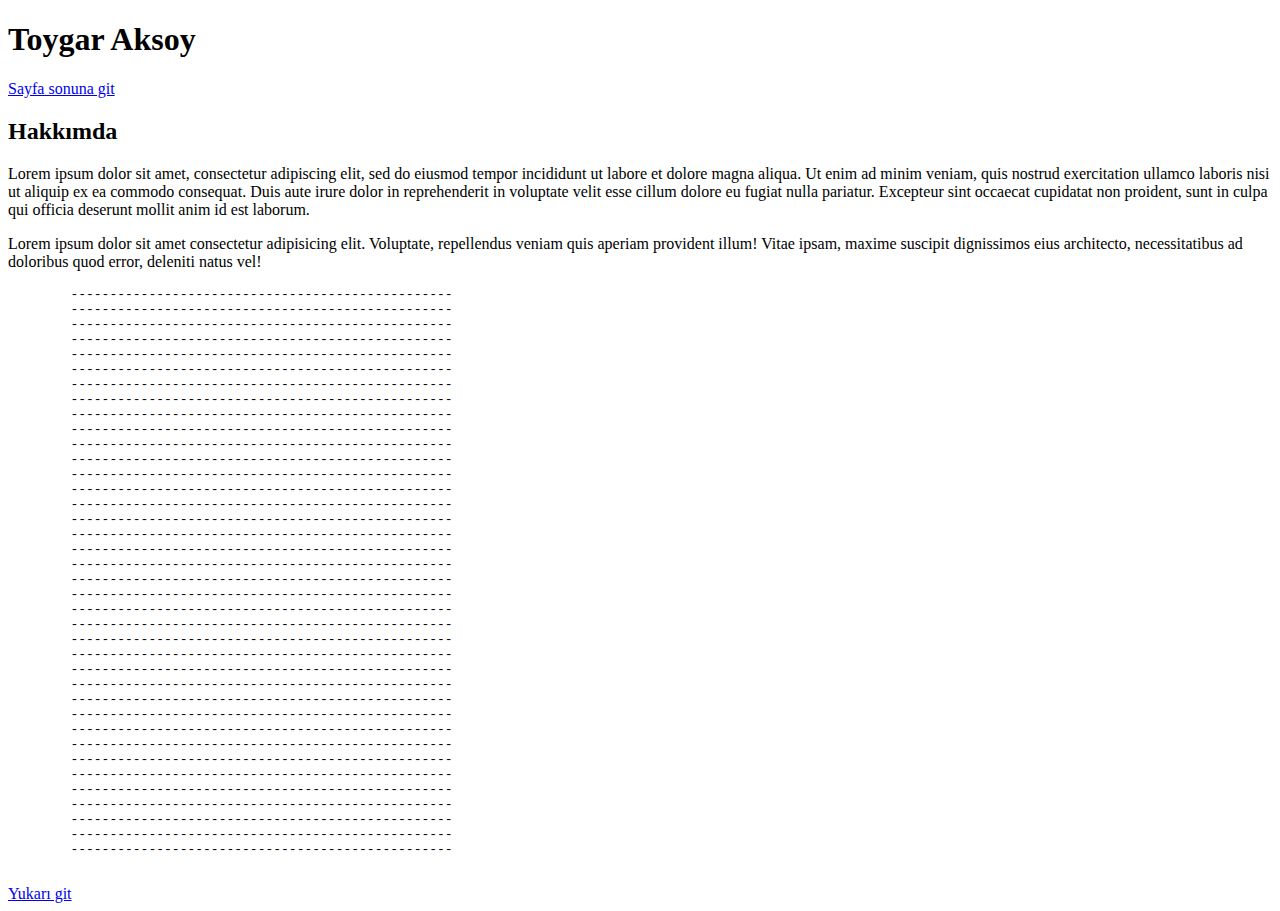
<file: odev1/index.html>
<!DOCTYPE html>
<html lang="en">
<head>
    <meta charset="UTF-8">
    <meta http-equiv="X-UA-Compatible" content="IE=edge">
    <meta name="viewport" content="width=device-width, initial-scale=1.0">
    <title>Document</title>
</head>
<body>
    <!--Başlık-->
    <h1>Toygar Aksoy</h1>
    <!--Link-->
    <a name="sayfabasi"></a>
    <a href="#sayfasonu">Sayfa sonuna git</a>
    <!--Alt başlık-->
    <h2>Hakkımda</h2>
    <!--Yazı-->
    <p>Lorem ipsum dolor sit amet, consectetur adipiscing elit, sed do eiusmod tempor incididunt ut labore et dolore magna aliqua. Ut enim ad minim veniam, quis nostrud exercitation ullamco laboris nisi ut aliquip ex ea commodo consequat. Duis aute irure dolor in reprehenderit in voluptate velit esse cillum dolore eu fugiat nulla pariatur. Excepteur sint occaecat cupidatat non proident, sunt in culpa qui officia deserunt mollit anim id est laborum.</p>
    <p>Lorem ipsum dolor sit amet consectetur adipisicing elit. Voluptate, repellendus veniam quis aperiam provident illum! Vitae ipsam, maxime suscipit dignissimos eius architecto, necessitatibus ad doloribus quod error, deleniti natus vel!</p>

    <pre>
        -------------------------------------------------
        -------------------------------------------------
        -------------------------------------------------
        -------------------------------------------------
        -------------------------------------------------
        -------------------------------------------------
        -------------------------------------------------
        -------------------------------------------------
        -------------------------------------------------
        -------------------------------------------------
        -------------------------------------------------
        -------------------------------------------------
        -------------------------------------------------
        -------------------------------------------------
        -------------------------------------------------
        -------------------------------------------------
        -------------------------------------------------
        -------------------------------------------------
        -------------------------------------------------
        -------------------------------------------------
        -------------------------------------------------
        -------------------------------------------------
        -------------------------------------------------
        -------------------------------------------------
        -------------------------------------------------
        -------------------------------------------------
        -------------------------------------------------
        -------------------------------------------------
        -------------------------------------------------
        -------------------------------------------------
        -------------------------------------------------
        -------------------------------------------------
        -------------------------------------------------
        -------------------------------------------------
        -------------------------------------------------
        -------------------------------------------------
        -------------------------------------------------
        -------------------------------------------------
    </pre>
    <a name="sayfasonu"></a>
    <a href="#sayfabasi">Yukarı git</a>
</body>
</html>
</file>
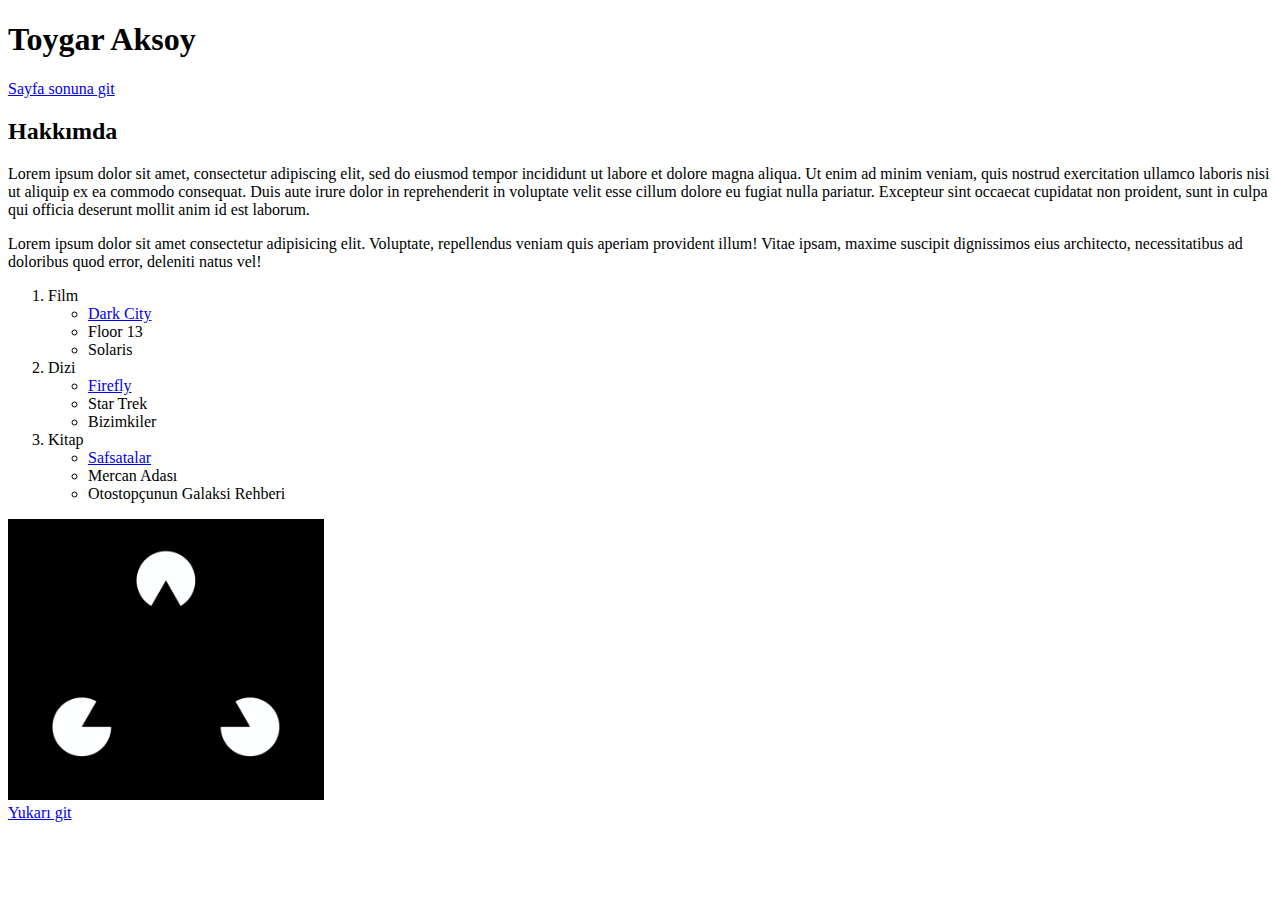
<file: odev2/index.html>
<!DOCTYPE html>
<html lang="en">
<head>
    <meta charset="UTF-8">
    <meta http-equiv="X-UA-Compatible" content="IE=edge">
    <meta name="viewport" content="width=device-width, initial-scale=1.0">
    <title>Document</title>
</head>
<body>
    <!--Başlık-->
    <h1>Toygar Aksoy</h1>
    <!--Link-->
    <a name="sayfabasi"></a>
    <a href="#sayfasonu">Sayfa sonuna git</a>
    <!--Alt başlık-->
    <h2>Hakkımda</h2>
    <!--Yazı-->
    <p>Lorem ipsum dolor sit amet, consectetur adipiscing elit, sed do eiusmod tempor incididunt ut labore et dolore magna aliqua. Ut enim ad minim veniam, quis nostrud exercitation ullamco laboris nisi ut aliquip ex ea commodo consequat. Duis aute irure dolor in reprehenderit in voluptate velit esse cillum dolore eu fugiat nulla pariatur. Excepteur sint occaecat cupidatat non proident, sunt in culpa qui officia deserunt mollit anim id est laborum.</p>
    <p>Lorem ipsum dolor sit amet consectetur adipisicing elit. Voluptate, repellendus veniam quis aperiam provident illum! Vitae ipsam, maxime suscipit dignissimos eius architecto, necessitatibus ad doloribus quod error, deleniti natus vel!</p>

    <ol>
        <li>Film</li>
        <ul>
            <li><a href="https://www.imdb.com/title/tt0118929/">Dark City</a></li>
            <li>Floor 13</li>
            <li>Solaris</li>
        </ul>
        <li>Dizi</li>
        <ul>
            <li><a href="https://www.imdb.com/title/tt0303461/">Firefly</a></li>
            <li>Star Trek</li>
            <li>Bizimkiler</li>
        </ul>
        <li>Kitap</li>
        <ul>
            <li><a href="https://www.goodreads.com/book/show/44159012-safsatalar">Safsatalar</a></li>
            <li>Mercan Adası</li>
            <li>Otostopçunun Galaksi Rehberi</li>
        </ul>
    </ol>
    <img src="kanizsa_triangle_black.png" alt="Kanizsa Triangle" width="25%">
    <br>
    <a name="sayfasonu"></a>
    <a href="#sayfabasi">Yukarı git</a>
</body>
</html>
</file>
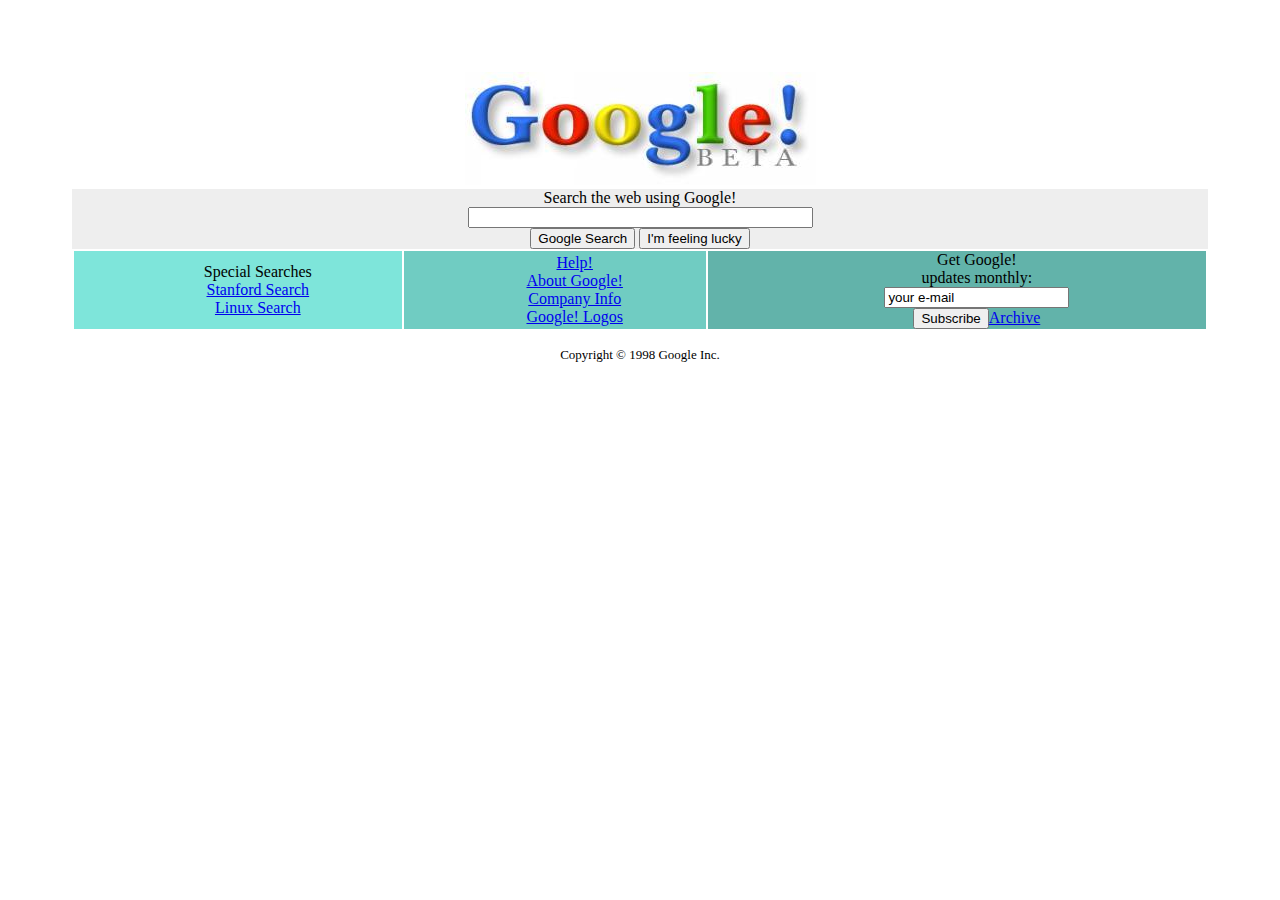
<file: css/odev2/index.html>
<!DOCTYPE html>
<html lang="en">
<head>
    <meta charset="UTF-8">
    <meta http-equiv="X-UA-Compatible" content="IE=edge">
    <meta name="viewport" content="width=device-width, initial-scale=1.0">
    <title>Google</title>
    <link rel="stylesheet" type="text/css" href="style.css">
</head>
<body>
    <header>
        <img src="google.jpg" width="351" >
    </header>
    <section id="searchbar">
        Search the web using Google!
        <form>
            <input type="text" size="40">
            <br>
            <button>Google Search</button>
            <button>I'm feeling lucky</button>
        </form>
    </section>
    <section id="bottom" class="col-container">
        
            <ul style="background: #7EE5DA;" class="col">
                <li>Special Searches</li>
                <li><a href="#">Stanford Search</a></li>
                <li><a href="#">Linux Search</a></li>
            </ul>
        
        
            <ul style="background: #70CCC2;" class="col">
                <li><a href="#">Help!</a></li>
                <li><a href="#">About Google!</a></li>
                <li><a href="#">Company Info</a></li>
                <li><a href="#">Google! Logos</a></li>
            </ul>
        
            <ul style="background: #62B3AA;" class="col">
                <li>Get Google!</li>
                <li>updates monthly:</li>
                <li><input type="text" value="your e-mail"></li>
                <li><input type="button" value="Subscribe"><a href="#">Archive</a></li>
            </ul>
       
    </section>
    <p></p>
    <footer>Copyright &copy; 1998 Google Inc.</footer>
</body>
</html>
</file>
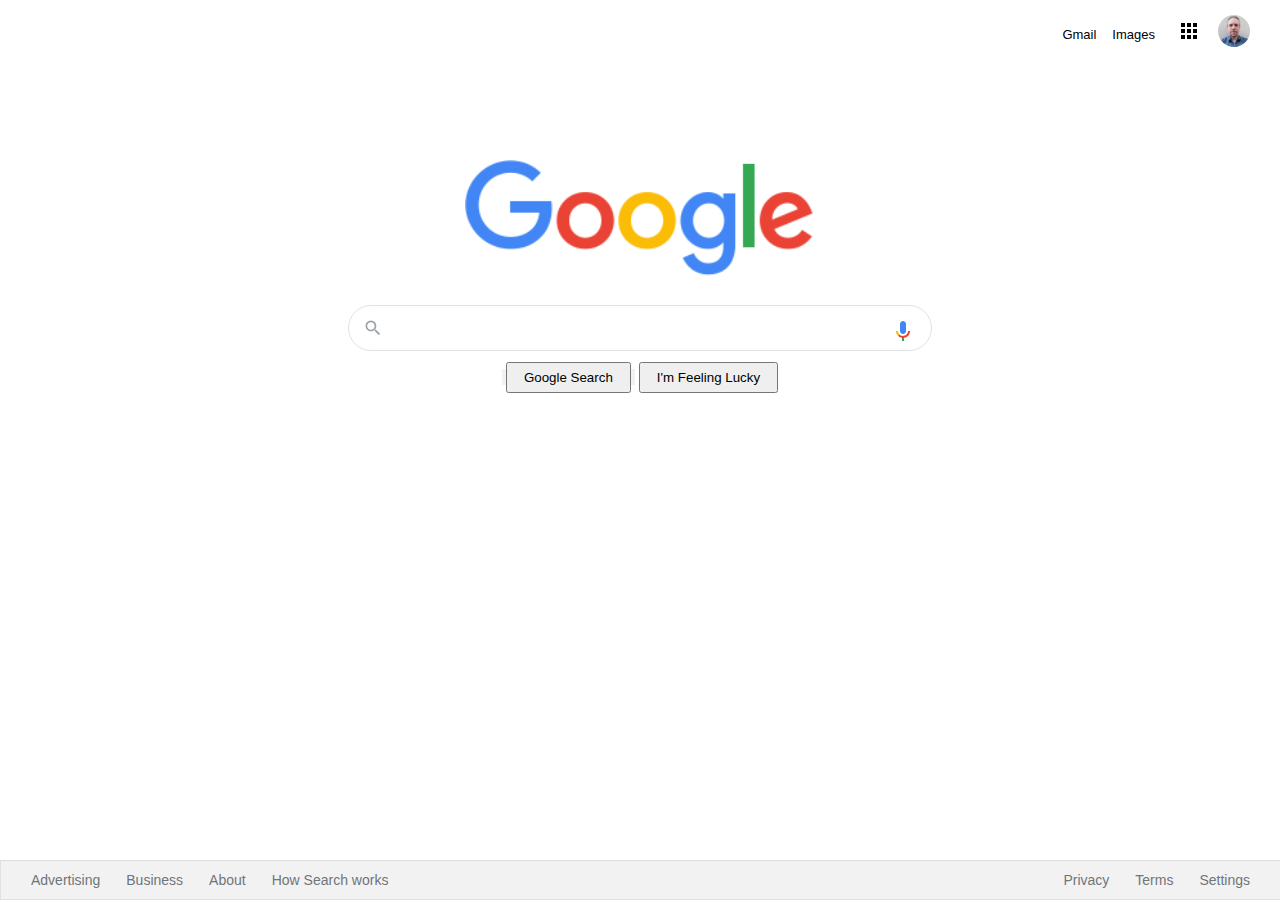
<file: css/odev3/index.html>
<!DOCTYPE html>
<html lang="en">
  <head>
    <meta charset="UTF-8" />
    <meta name="viewport" content="width=device-width, initial-scale=1.0" />
    <link rel="stylesheet" href="css/style.css" />
    <title>Google</title>
  </head>
  <body>
    <div class="panel">
      <nav>
        <ul class="header">
          <li class="pic headerli">
            <a href="https://www.github.com/cengizcmataraci" target="_blank"
              ><img
                src="assets/vesi.jpg"
                alt=""
                style="margin-right: 1px; 
                       height: 32px; 
                       width: 32px; 
                       object-fit: cover;
                       border-radius: 50%;"
            /></a>
          </li>
          <li style="margin: 8px" class="headerli">
            <a href="https://www.google.com.tr/intl/en/about/products?tab=wh"
              ><img src="assets/appsbutton.svg" alt="" style="width: 16px; height: 16px; margin-right: 3px;"></a
            >
          </li>
          <li style="margin: 8px; margin-left: -2px;" class="headerli">
            <a
              href="https://www.google.com.tr/imghp?hl=en&tab=wi&authuser=0&ogbl"
              >Images</a
            >
          </li>
          <li style="margin: 8px" class="headerli">
            <a href="https://mail.google.com/mail/?tab=wm&authuser=0&ogbl"
              >Gmail</a
            >
          </li>
        </ul>
      </nav>
      <div class="container">
        <img
          src="assets/logo.png"
          width="350px"
          alt=""
        />
      </div>
      <div class="search-area">
        <div class="search">
          <div class="search-img">
            <span>
              <svg
                focusable="false"
                xmlns="http://www.w3.org/2000/svg"
                viewBox="0 0 24 24"
              >
                <path
                  d="M15.5 14h-.79l-.28-.27A6.471 6.471 0 0 0 16 9.5 6.5 6.5 0 1 0 9.5 16c1.61 0 3.09-.59 4.23-1.57l.27.28v.79l5 4.99L20.49 19l-4.99-5zm-6 0C7.01 14 5 11.99 5 9.5S7.01 5 9.5 5 14 7.01 14 9.5 11.99 14 9.5 14z"
                ></path>
              </svg>
            </span>
          </div>
          <div class="input-enter">
            <div class="input-area">
              <input
                type="text"
                class="input"
                maxlength="2048"
                autofocus="true"
              />
            </div>
          </div>
          <svg class="voice-search" focusable="false" viewBox="0 0 24 24" xmlns="http://www.w3.org/2000/svg" ><path fill="#4285f4" d="m12 15c1.66 0 3-1.31 3-2.97v-7.02c0-1.66-1.34-3.01-3-3.01s-3 1.34-3 3.01v7.02c0 1.66 1.34 2.97 3 2.97z"></path><path fill="#34a853" d="m11 18.08h2v3.92h-2z"></path><path fill="#fbbc04" d="m7.05 16.87c-1.27-1.33-2.05-2.83-2.05-4.87h2c0 1.45 0.56 2.42 1.47 3.38v0.32l-1.15 1.18z"></path><path fill="#ea4335" d="m12 16.93a4.97 5.25 0 0 1 -3.54 -1.55l-1.41 1.49c1.26 1.34 3.02 2.13 4.95 2.13 3.87 0 6.99-2.92 6.99-7h-1.99c0 2.92-2.24 4.93-5 4.93z"></path></svg>
        </div>
      </div>

      <div class="buttons">
        <a href=""
          ><button class="googlesearch">Google Search</button></a
        >
        <a href=""
          ><button class="feelinglucky">I'm Feeling Lucky</button></a
        >
      </div>
    </div>

    <nav>
      <ul class="footer">
        <li class="footerli">
          <a
            href="https://www.google.com/intl/en_tr/ads/?subid=ww-ww-et-g-awa-a-g_hpafoot1_1!o2&utm_source=google.com&utm_medium=referral&utm_campaign=google_hpafooter&fg=1"
            >Advertising</a
          >
        </li>
        <li class="footerli">
          <a
            href="https://www.google.com/services/?subid=ww-ww-et-g-awa-a-g_hpbfoot1_1!o2&utm_source=google.com&utm_medium=referral&utm_campaign=google_hpbfooter&fg=1"
            >Business</a
          >
        </li>
        <li class="footerli">
          <a
            href="https://about.google/?utm_source=google-TR&utm_medium=referral&utm_campaign=hp-footer&fg=1"
            >About</a
          >
        </li>
        <li class="footerli">
          <a href="https://google.com/search/howsearchworks/?fg=1"
            >How Search works</a
          >
        </li>

        <li class="footerli" style="float: right; margin-right: 35px">
          <a href="https://www.google.com/preferences?hl=en">Settings</a>
        </li>

        <li class="footerli" style="float: right">
          <a href="https://policies.google.com/terms?hl=en-TR&fg=1">Terms</a>
        </li>

        <li class="footerli" style="float: right">
          <a href="https://policies.google.com/privacy?hl=en-TR&fg=1">Privacy</a>
        </li>
      </ul>
    </nav>
  </body>
</html>
</file>
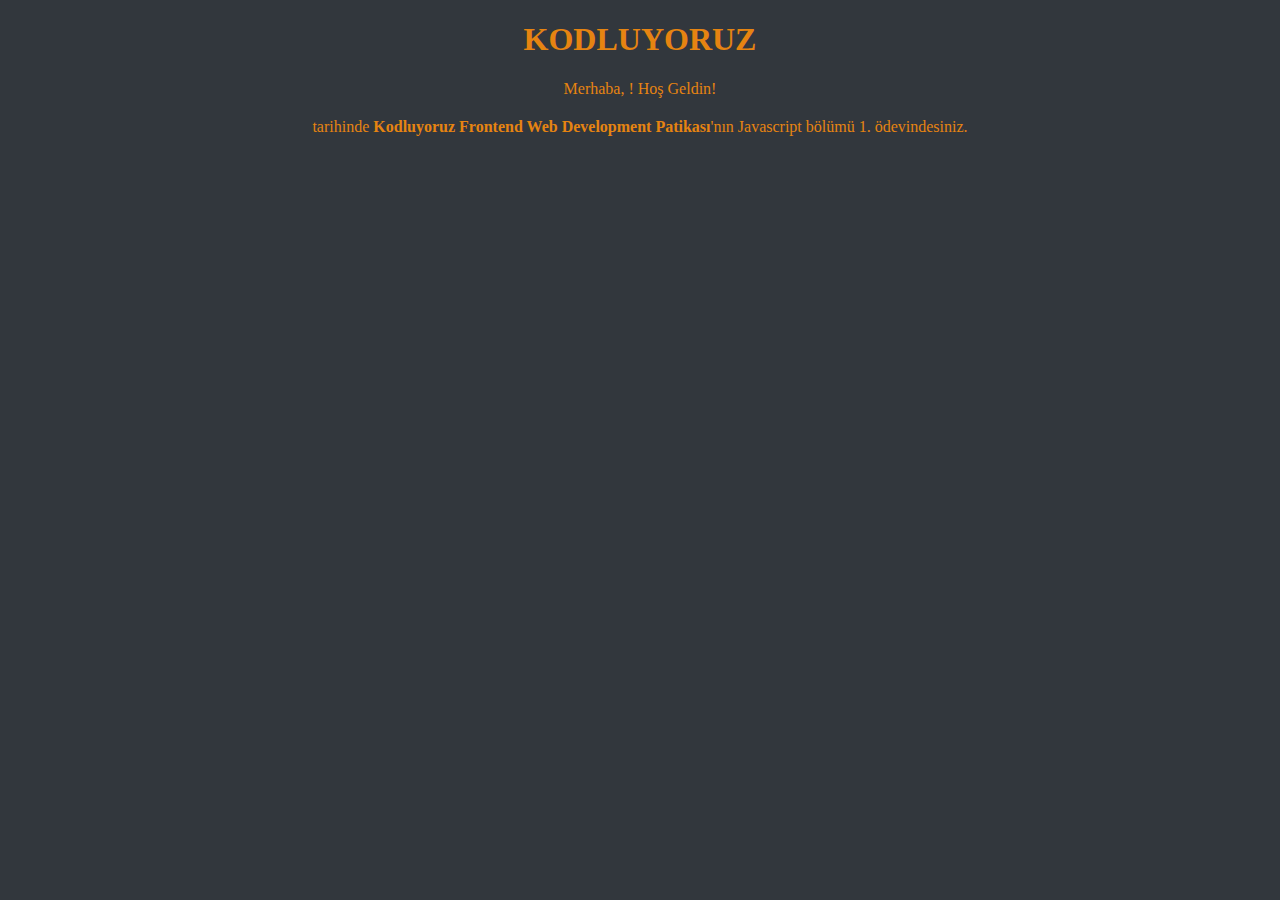
<file: js/odev1/index.html>
<!DOCTYPE html>
<html lang="en">
<head>
    <meta charset="UTF-8">
    <meta http-equiv="X-UA-Compatible" content="IE=edge">
    <meta name="viewport" content="width=device-width, initial-scale=1.0">
    <title>Document</title>
    <link rel="stylesheet" href="style.css">
    <script type="text/javascript" src="odev.js"></script>
</head>
<body>
    <body onload=isimAl();tarihSaat();>
    <h1>KODLUYORUZ</h1>
    <p>Merhaba, <strong id="ad"></strong>! Hoş Geldin!</p>
    <h2 id="tarih"></h2>
    <p>tarihinde <strong>Kodluyoruz Frontend Web Development Patikası</strong>'nın Javascript bölümü 1. ödevindesiniz.</p>
</body>
</html>
</file>
<file: css/odev2/style.css>
body {
    padding: 5%;
}

header, footer {
    text-align: center;
}

footer {
    font-size: small;
}

section {
    text-align: center;
}

section#searchbar {
    background-color: #EEEEEE;
}


section#bottom {
    font-size: medium;
    text-align: center;
}

li {
    list-style-type: none;
    padding: auto;
}



.col-container {
    border-collapse: separate;
    border-spacing: 2px;
    display: table;
    width: 100%;
}

.col {
    display: table-cell;
    vertical-align: middle;
}
</file>
<file: css/odev3/css/style.css>
.header {
  list-style-type: none;
  margin: 10px;
  overflow: hidden;
  margin-right: 16px;
  font-family: arial,sans-serif;
  font-size: 13px;
  flex: 0 0 auto;
  display: flex;
  position: relative;
  flex-direction: row-reverse;
}

.headerli a {
  display: inline-block;
  color: black;
  text-align: center;
  padding: 5px 5px;
  text-decoration: none;
  line-height: 24px;
  vertical-align: middle;
}

.headerli a:hover {
  text-decoration: underline;
}

.container {
  text-align: center;
  margin: 100px;
}

.search-area {
  background: #fff;
  display: flex;
  border: 1px solid #dfe1e5;
  box-shadow: none;
  z-index: 3;
  height: 44px;
  margin: 0 auto;
  margin-top: -77px;
  width: 582px;
  border-radius: 24px;
}

.search-area:hover {
box-shadow: 0 2px 3px 0 rgba(0,0,0,0.24), 0 2px 5px 0 rgba(0,0,0,0.19);
}

.search {
  flex: 1;
  display: flex;
  padding: 5px 8px 0 16px;
  padding-left: 14px;
  align-items: center;
}

.search-img {
  display: flex;
  align-items: center;
  padding-right: 13px;
  margin-top: -5px;
}

.search-img span {
  color: #9aa0a6;
  height: 20px;
  width: 20px;
  margin-top: 0px;
  display: inline-block;
  fill: currentColor;
  line-height: 24px;
  position: relative;
}

.input-enter {
  display: flex;
  flex: 1;
  flex-wrap: wrap;
}

.input-area {
  color: transparent;
  flex: 100%;
  white-space: pre;
  font: 16px arial, sans-serif;
  line-height: 34px;
  height: 34px !important;
  display: block;
}

.input {
  margin: 0;
  padding: 0;
  color: rgba(0, 0, 0, 0.87);
  word-wrap: break-word;
  outline: none;
  display: flex;
  flex: 100%;
  margin-top: -68px;
  font: 16px arial, sans-serif;
  line-height: 34px;
  height: 34px !important;
  text-rendering: auto;
  letter-spacing: normal;
  word-spacing: normal;
  text-transform: none;
  text-indent: 0px;
  text-shadow: none;
  text-align: start;
  appearance: textfield;
  cursor: text;
  border: none;
  width: 480px;
}

.voice-search {
  height: 24px;
  width: 24px;
  padding: 0 8px;
}

.buttons {
  display: block;
  text-align: center;
}

.buttons a {
  border: 1px;
  background-color: #f2f2f2;
  font-family: Arial, Helvetica, sans-serif;
  color: #5f6368;
  font-size: 14px;
  height: 36px;
}

.buttons a:hover {
box-shadow: 0 2px 3px 0 rgba(0,0,0,0.24), 0 2px 5px 0 rgba(0,0,0,0.19);
}

.googlesearch {
  margin: 11px 4px;
  padding: 0 16px;
  line-height: 27px;
  min-width: 54px;
  text-align: center;
  cursor: pointer;
  user-select: none;
}

.feelinglucky {
  padding: 0 16px;
  line-height: 27px;
  min-width: 54px;
  text-align: center;
  cursor: pointer;
  user-select: none;
}

.footer {
  margin: 0;
  padding: 0;
  overflow: hidden;
  border: 1px solid #dfe1e5;
  border-top: 1px solid #dadce0;
  position: fixed;
  bottom: 0;
  width: 100%;
  margin-left: -8px;
  line-height: 10px;
  background-color: #f2f2f2;
}

.footerli {
  float: left;
  list-style-type: none;
}

.footerli a {
  display: block;
  color: #70757a;
  text-align: center;
  padding: 14px 16px;
  text-decoration: none;
  font-family: arial, sans-serif;
  font-size: 14px;
  margin-left: 14px;
  margin-right: -20px;
}

.footerli a:hover {
  text-decoration: underline;
}
</file>
<file: js/odev1/style.css>
body {
    text-align: center;
    background-color: #32373d;
    color: #e68411;
}
</file>
